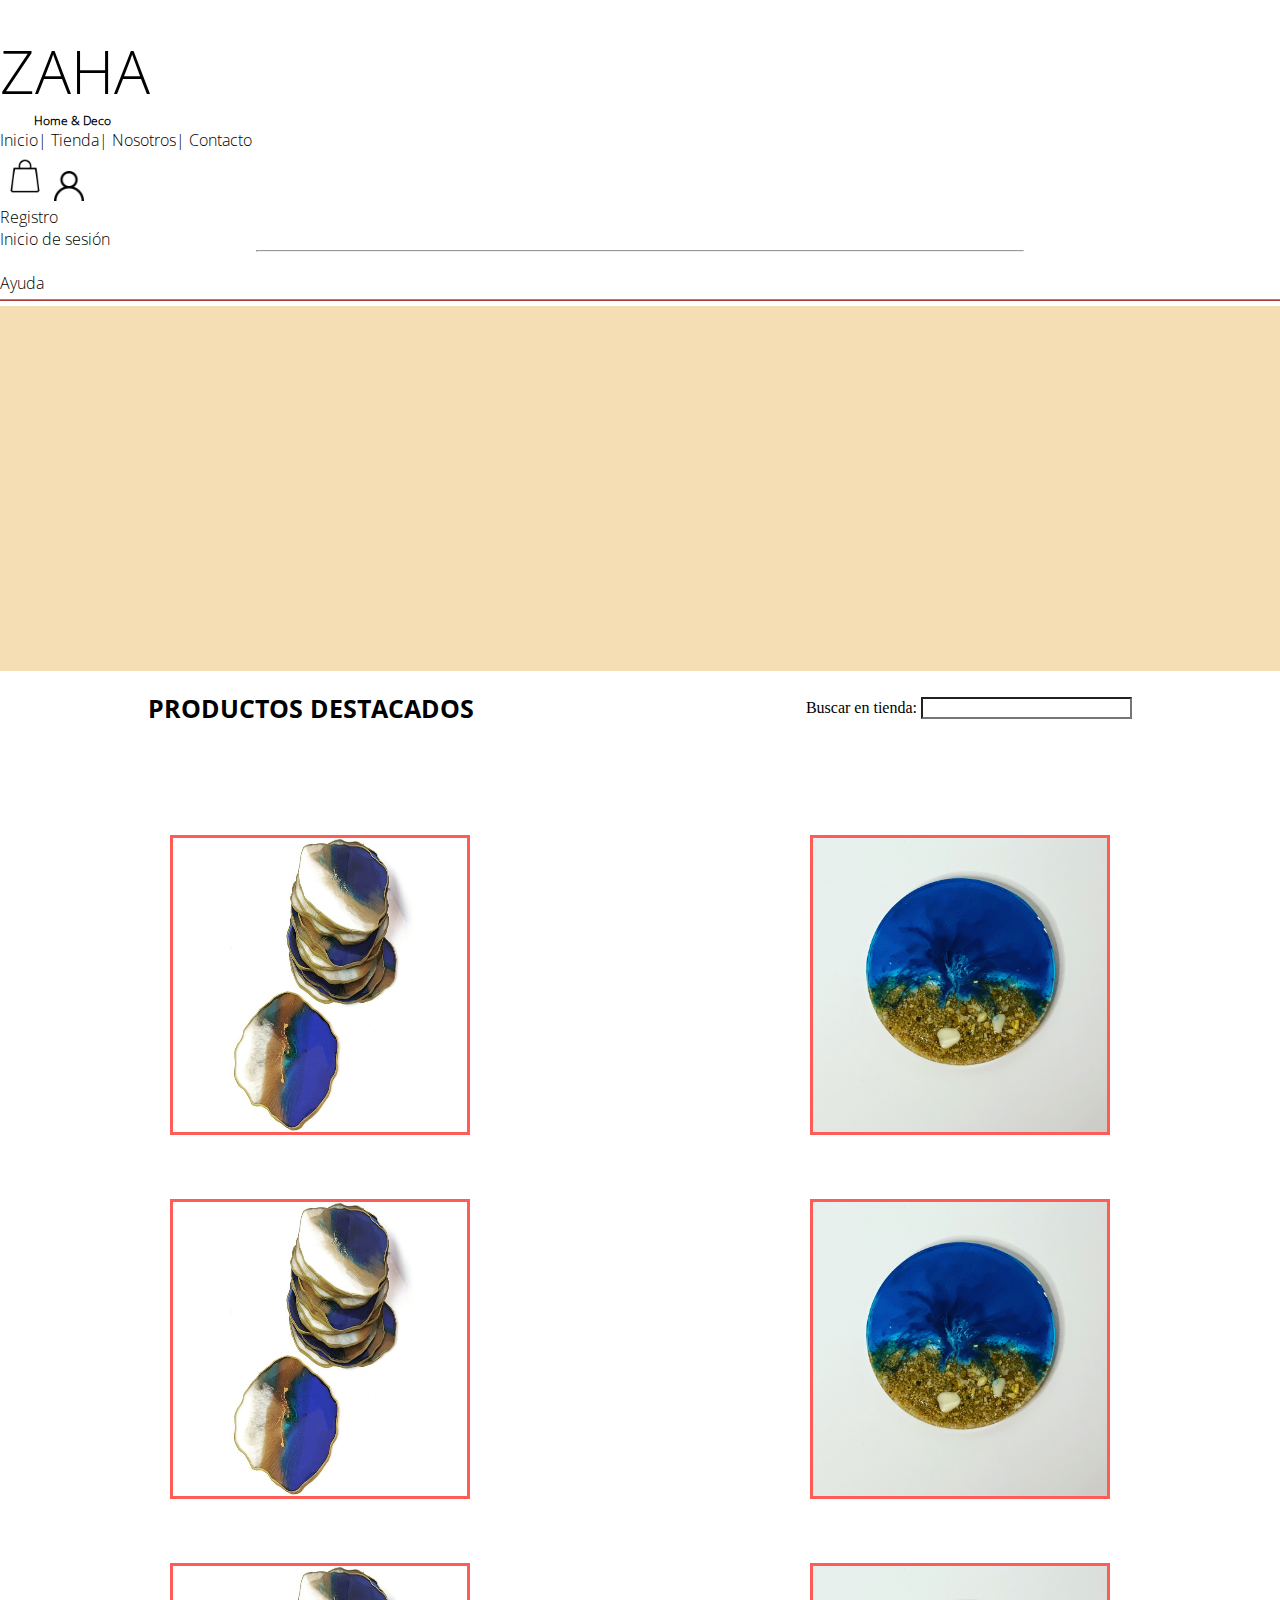
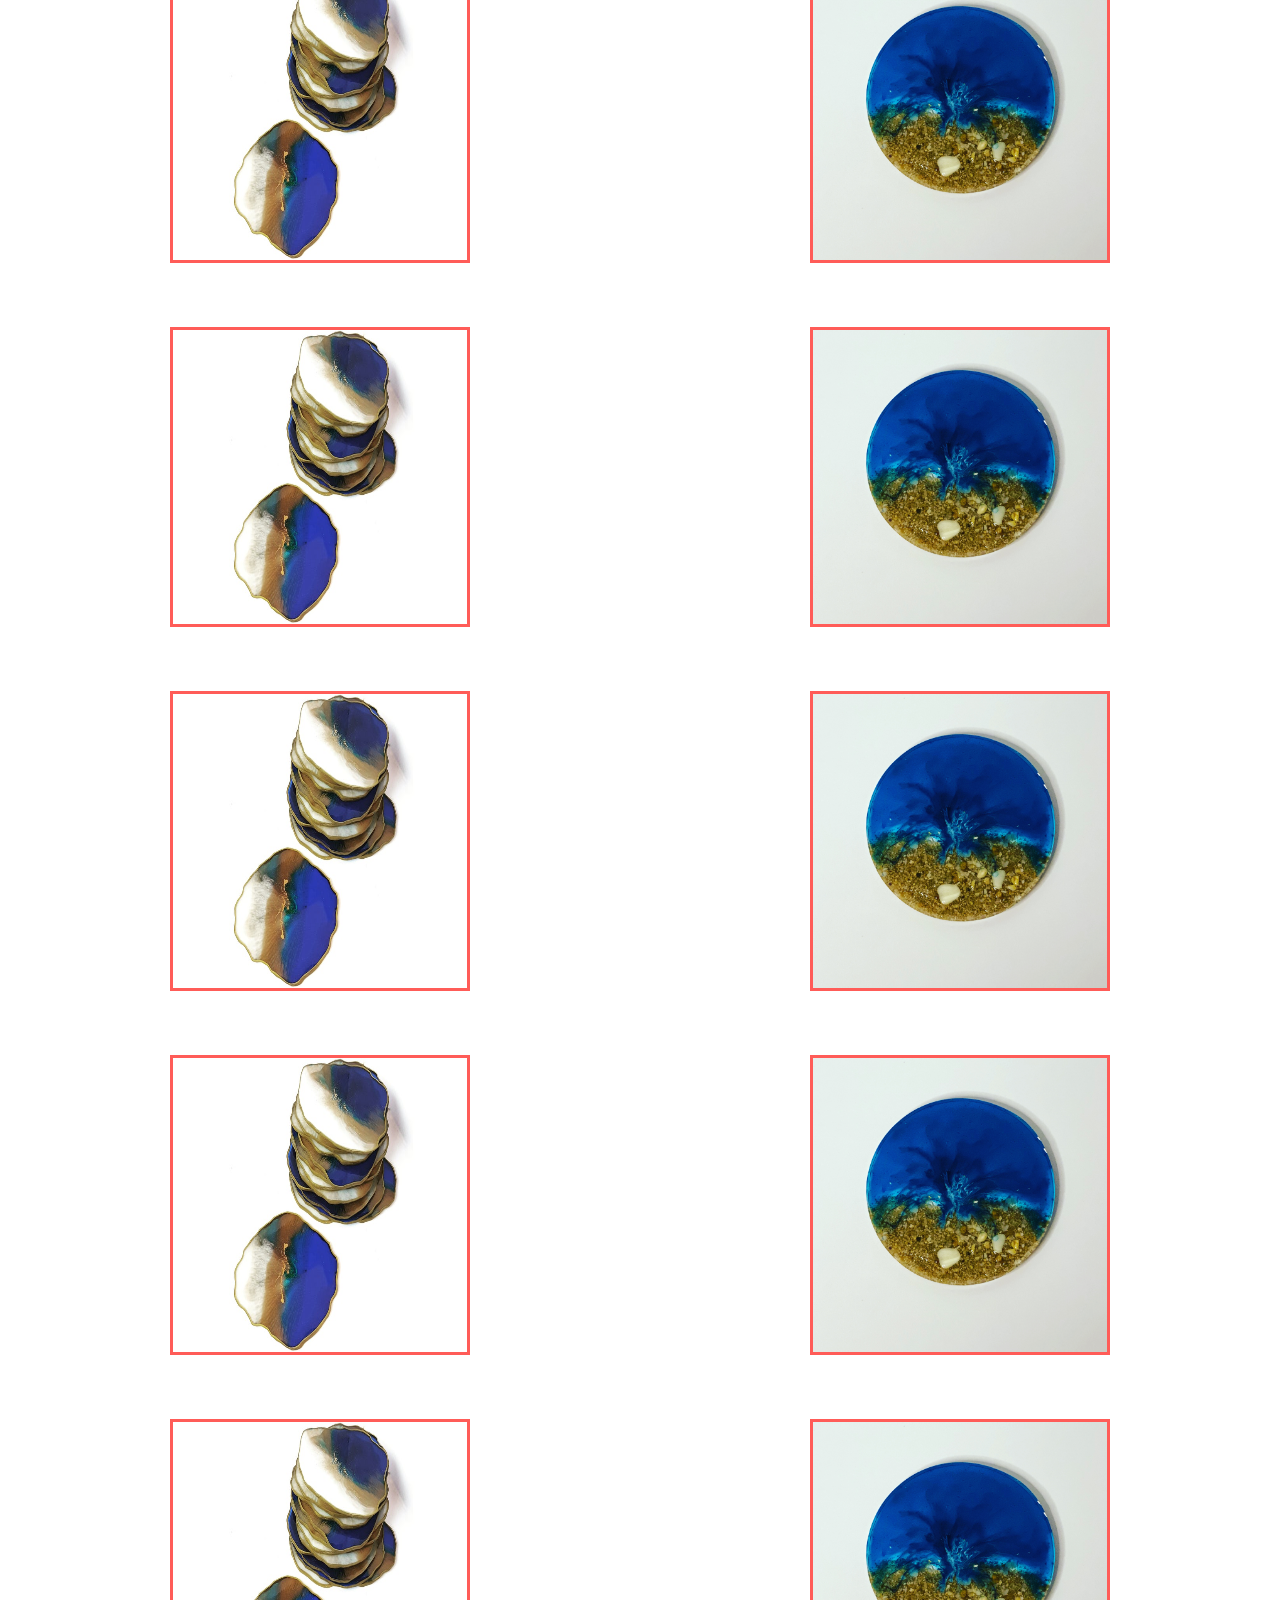
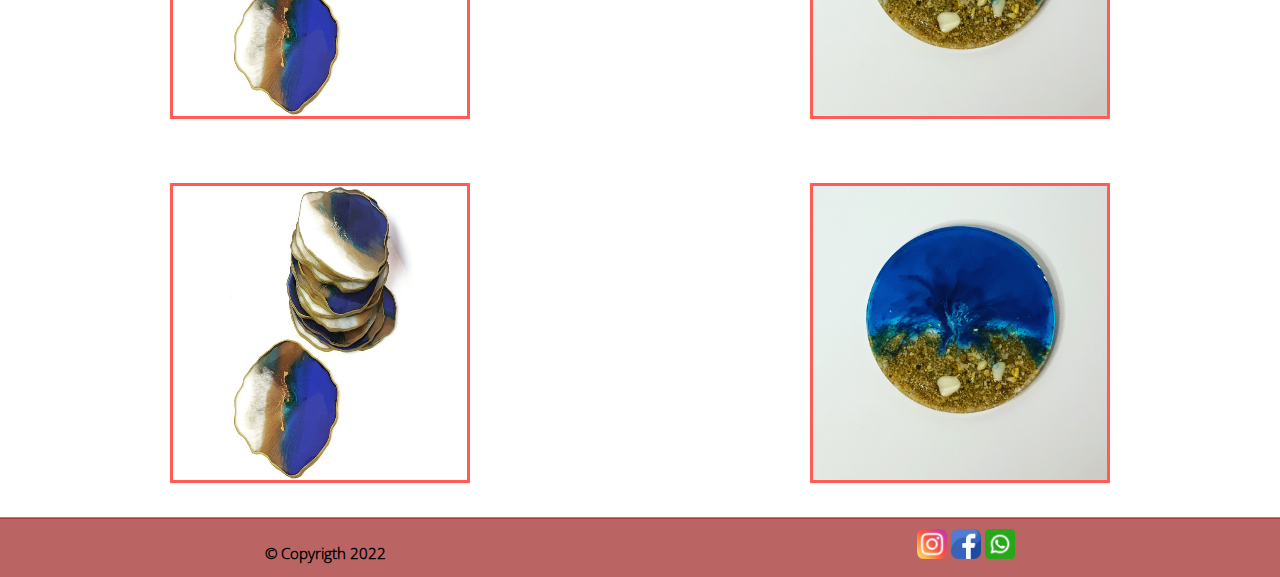
<file: index.html>
<!DOCTYPE html>
<html lang="en">
<head>
    <meta charset="UTF-8">
    <meta http-equiv="X-UA-Compatible" content="IE=edge">
    <meta name="viewport" content="width=device-width, initial-scale=1.0">
    <title>ZAHA home & deco | Inicio</title>
    <link rel="shortcut icon" href="Imagenes/favicon.ico">
    


    <!-- CSS - Bootstrap -->

    <link href="https://cdn.jsdelivr.net/npm/bootstrap@5.1.3/dist/css/bootstrap.min.css" rel="stylesheet" integrity="sha384-1BmE4kWBq78iYhFldvKuhfTAU6auU8tT94WrHftjDbrCEXSU1oBoqyl2QvZ6jIW3" crossorigin="anonymous">

    <!-- Mi hoja de estilo compilada en SASS -->

    <link rel="stylesheet" href="css/destino.css">

</head>




<body id="gridArea">

    
    <header class="header headerAnime" >

        <div class="container ">
            <div class="row">
              <div class="col d-flex align-content-center d-flex justify-content-start h3 row">
                <h1 id="titulo"><a href="index.html">ZAHA</a></h1>
                <h6 id="subTitulo">Home & Deco</h6>
                  
            </div>
            <div class="col d-flex justify-content-between d-flex align-items-center ">
              
              <a href="index.html">Inicio</a>|
              <a href="tienda.html">Tienda</a>|
              <a href="nosotros.html">Nosotros</a>|
              <a href="contacto.html">Contacto</a>
                
            </div>
            
            <div class="col d-flex justify-content-end d-flex align-items-center ">
                <a href="carrito.html"><img src="imagenes/iconos/shopping-bag.png" alt="Carrito" height="50"></a>
                <a class="nav-link dropdown-toggle" href="#" id="navbarDropdown" role="button" data-bs-toggle="dropdown" aria-expanded="false"><img src="imagenes/iconos/user (1).png" alt="Usuario" height="30"></a>
                <ul class="dropdown-menu" aria-labelledby="navbarDropdown">
                  <li><a class="dropdown-item" href="#">Registro</a></li>
                  <li><a class="dropdown-item" href="#">Inicio de sesión</a></li>
                  <li><hr class="dropdown-divider"></li>
                  <li><a class="dropdown-item" href="#">Ayuda</a></li>
                </ul>
              </div>
            </div>
        </div>


    </header>  <!-- Final de encavezado-->
    

    <section class="novedades"> <!-- videos e imagenes -->
    
        <iframe width="560" height="315" src="https://www.youtube.com/embed/UrQc1lGEaJA" title="YouTube video player" frameborder="0" allow="accelerometer; autoplay; clipboard-write; encrypted-media; gyroscope; picture-in-picture" allowfullscreen></iframe>

    </section>
   

    <section class="elementos">

            <h2>PRODUCTOS DESTACADOS</h2> 
            <form action="lista.js"> 
                <label for="buscar en tienda">Buscar en tienda:</label>
                <input type="search" name="buscar en tienda">
            </form>
            
    </section>
         
   

    <section class="productos">   
      
                      
        <div><a href="imagenes/Tienda/posavaso 1.jpg"><img src="imagenes/Tienda/posavaso 1.jpg" alt="imagen" width="300" height="300" class="imagenCuadro" ></a></div>
        <div><a href="imagenes/Tienda/posavaso 1.jpg"><img src="imagenes/Tienda/posavaso 1.jpg" alt="imagen" width="300" height="300" class="imagenCuadro" ></a></div>
        <div><a href="imagenes/Tienda/posavaso 1.jpg"><img src="imagenes/Tienda/posavaso 1.jpg" alt="imagen" width="300" height="300" class="imagenCuadro" ></a></div>
        <div><a href="imagenes/Tienda/posavaso 1.jpg"><img src="imagenes/Tienda/posavaso 1.jpg" alt="imagen" width="300" height="300" class="imagenCuadro" ></a></div>
        <div><a href="imagenes/Tienda/posavaso 1.jpg"><img src="imagenes/Tienda/posavaso 1.jpg" alt="imagen" width="300" height="300" class="imagenCuadro" ></a></div>
        <div><a href="imagenes/Tienda/posavaso 1.jpg"><img src="imagenes/Tienda/posavaso 1.jpg" alt="imagen" width="300" height="300" class="imagenCuadro" ></a></div>
        <div><a href="imagenes/Tienda/posavaso 1.jpg"><img src="imagenes/Tienda/posavaso 1.jpg" alt="imagen" width="300" height="300" class="imagenCuadro" ></a></div>
        <div><a href="imagenes/Tienda/posavaso 1.jpg"><img src="imagenes/Tienda/posavaso 1.jpg" alt="imagen" width="300" height="300" class="imagenCuadro" ></a></div>

    </section> 

    <section class="productos2">    
             
                        
          <div><a href="imagenes/Tienda/posavaso 3.jpg"><img src="imagenes/Tienda/posavaso 3.jpg" alt="imagen" width="300" height="300" class="imagenCuadro" ></a></div>
          <div><a href="imagenes/Tienda/posavaso 3.jpg"><img src="imagenes/Tienda/posavaso 3.jpg" alt="imagen" width="300" height="300" class="imagenCuadro" ></a></div>
          <div><a href="imagenes/Tienda/posavaso 3.jpg"><img src="imagenes/Tienda/posavaso 3.jpg" alt="imagen" width="300" height="300" class="imagenCuadro" ></a></div>
          <div><a href="imagenes/Tienda/posavaso 3.jpg"><img src="imagenes/Tienda/posavaso 3.jpg" alt="imagen" width="300" height="300" class="imagenCuadro" ></a></div>
          <div><a href="imagenes/Tienda/posavaso 3.jpg"><img src="imagenes/Tienda/posavaso 3.jpg" alt="imagen" width="300" height="300" class="imagenCuadro" ></a></div>
          <div><a href="imagenes/Tienda/posavaso 3.jpg"><img src="imagenes/Tienda/posavaso 3.jpg" alt="imagen" width="300" height="300" class="imagenCuadro" ></a></div>
          <div><a href="imagenes/Tienda/posavaso 3.jpg"><img src="imagenes/Tienda/posavaso 3.jpg" alt="imagen" width="300" height="300" class="imagenCuadro" ></a></div>
          <div><a href="imagenes/Tienda/posavaso 3.jpg"><img src="imagenes/Tienda/posavaso 3.jpg" alt="imagen" width="300" height="300" class="imagenCuadro" ></a></div>
    
    </section> 
        
    <footer>

        <section id="redes">
             <h5> &copy; Copyrigth 2022</h5>

                 <nav>
                
                  <a href="https://www.instagram.com/zaha.uy/" target="_blank"><img src="imagenes/iconos/instagram.png" width="30px"></a>
                    <a href="https://es-la.facebook.com/" target="_blank"><img src="imagenes/iconos/facebook.png" width="30px"></a>
                    <a href="https://web.whatsapp.com/" target="_blank"><img src="imagenes/iconos/whatsapp.png" width="30px"></a>
          
                </nav>
        </section>
        
    </footer>


     <!-- JS Bootstrap -->

     <script src="https://cdn.jsdelivr.net/npm/bootstrap@5.1.3/dist/js/bootstrap.bundle.min.js" integrity="sha384-ka7Sk0Gln4gmtz2MlQnikT1wXgYsOg+OMhuP+IlRH9sENBO0LRn5q+8nbTov4+1p" crossorigin="anonymous"></script>
</body>
</html>
</file>
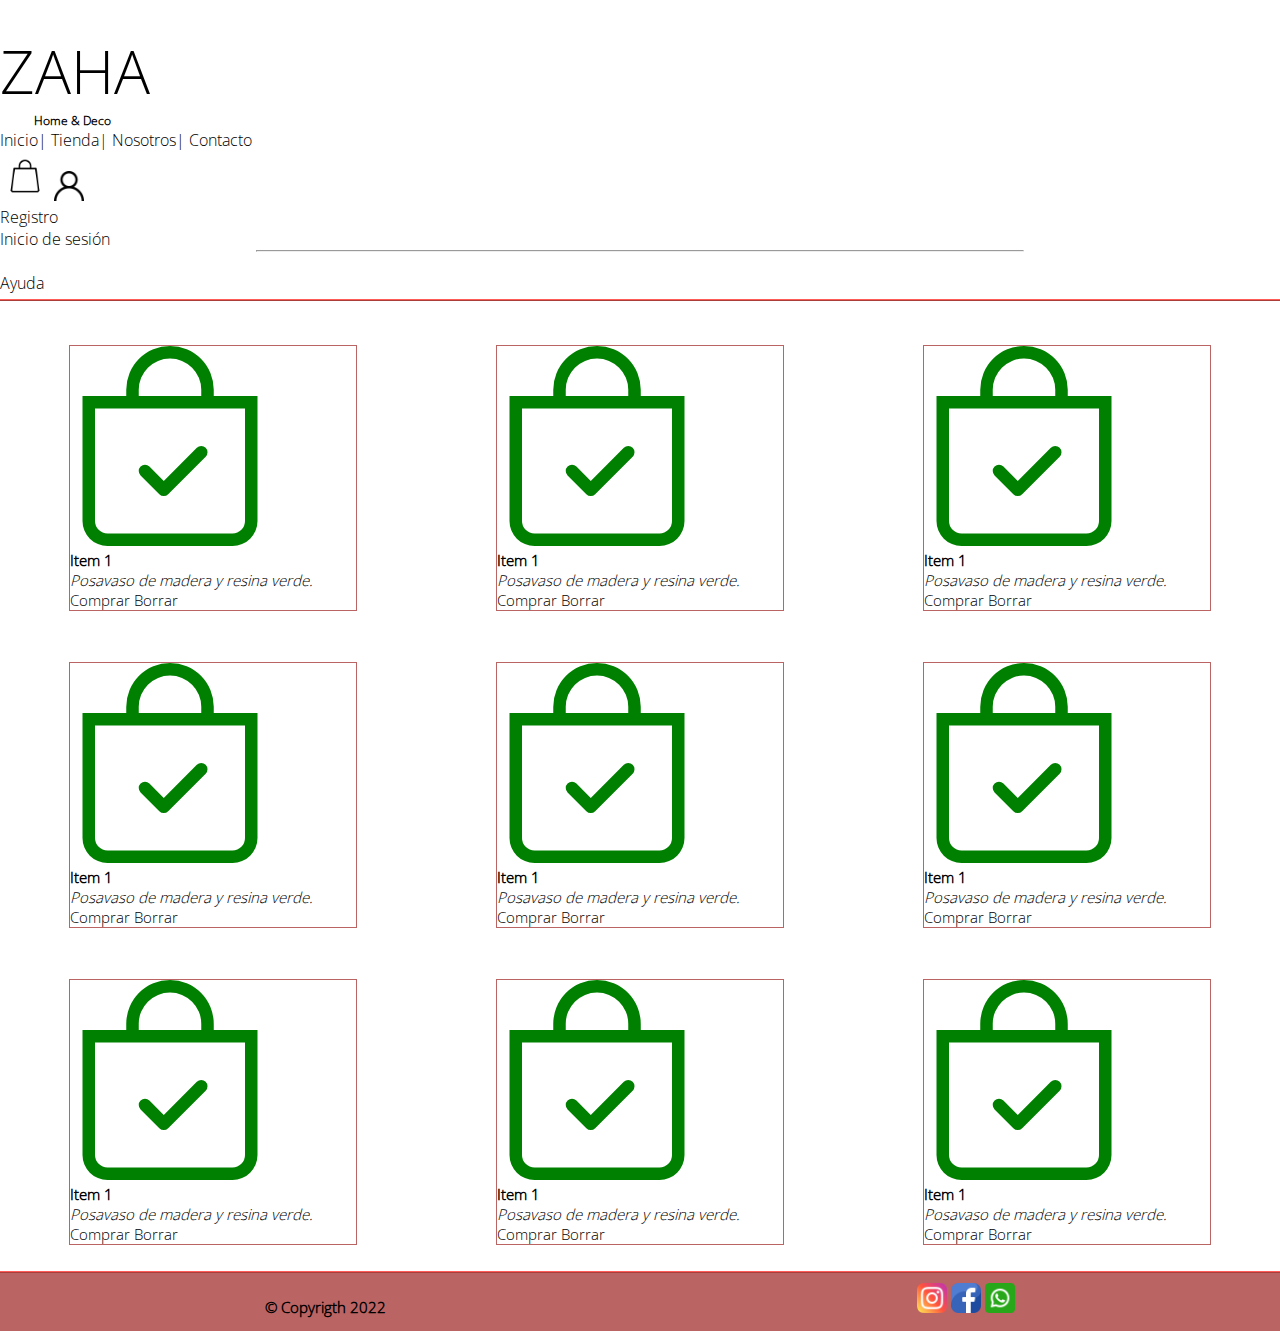
<file: carrito.html>
<!DOCTYPE html>
<html lang="en">
<head>
    <meta charset="UTF-8">
    <meta http-equiv="X-UA-Compatible" content="IE=edge">
    <meta name="viewport" content="width=device-width, initial-scale=1.0">
    <title>ZAHA home & deco | Carro</title>
    <link rel="shortcut icon" href="Imagenes/favicon.ico">
    


    <!-- CSS - Bootstrap -->

    <link href="https://cdn.jsdelivr.net/npm/bootstrap@5.1.3/dist/css/bootstrap.min.css" rel="stylesheet" integrity="sha384-1BmE4kWBq78iYhFldvKuhfTAU6auU8tT94WrHftjDbrCEXSU1oBoqyl2QvZ6jIW3" crossorigin="anonymous">

    <!-- Mi hoja de estilo compilada en SASS -->

    <link rel="stylesheet" href="css/destino.css">
</head>




<body id="grideAreaTienda">

    
    <header class="header" >

        <div class="container z-index:1 ">
            <div class="row">
              <div class="col d-flex align-content-center d-flex justify-content-start h3 row">
                <h1 id="titulo"><a href="index.html">ZAHA</a></h1>
                <h6 id="subTitulo">Home & Deco</h6>
                  
              </div>
              <div class="col d-flex justify-content-between d-flex align-items-center ">
                <a href="index.html">Inicio</a>|
                <a href="tienda.html">Tienda</a>|
                <a href="nosotros.html">Nosotros</a>|
                <a href="contacto.html">Contacto</a>
                
              </div>
              <div class="col d-flex justify-content-end d-flex align-items-center ">
                <a href="carrito.html"><img src="imagenes/iconos/shopping-bag.png" alt="Carrito" height="50"></a>
                <a class="nav-link dropdown-toggle" href="#" id="navbarDropdown" role="button" data-bs-toggle="dropdown" aria-expanded="false"><img src="imagenes/iconos/user (1).png" alt="Usuario" height="30"></a>
                <ul class="dropdown-menu" aria-labelledby="navbarDropdown">
                  <li><a class="dropdown-item" href="registro.html">Registro</a></li>
                  <li><a class="dropdown-item" href="#">Inicio de sesión</a></li>
                  <li><hr class="dropdown-divider"></li>
                  <li><a class="dropdown-item" href="#">Ayuda</a></li>
                </ul>
              </div>
            </div>
          </div>


    </header>  <!-- Final de encavezado-->



    <br>
        
        <main class="CarritoFlex compras">    

            <div class="card bordeCarrito " style="width: 18rem;">
                <svg xmlns="http://www.w3.org/2000/svg" width="200" height="200" fill="green" class="bi bi-bag-check" viewBox="0 0 16 16">
                    <path fill-rule="evenodd" d="M10.854 8.146a.5.5 0 0 1 0 .708l-3 3a.5.5 0 0 1-.708 0l-1.5-1.5a.5.5 0 0 1 .708-.708L7.5 10.793l2.646-2.647a.5.5 0 0 1 .708 0z"/>
                    <path d="M8 1a2.5 2.5 0 0 1 2.5 2.5V4h-5v-.5A2.5 2.5 0 0 1 8 1zm3.5 3v-.5a3.5 3.5 0 1 0-7 0V4H1v10a2 2 0 0 0 2 2h10a2 2 0 0 0 2-2V4h-3.5zM2 5h12v9a1 1 0 0 1-1 1H3a1 1 0 0 1-1-1V5z"/>
                  </svg>
                <div class="card-body">
                  <h5 class="card-title">Item 1</h5>
                  <p class="card-text">Posavaso de madera y resina verde.</p>
                </div>
                
                </ul>
                <div class="card-body">
                  <a href="#" class="card-link">Comprar</a>
                  <a href="#" class="card-link">Borrar</a>
                </div>
              </div>

              <div class="card bordeCarrito  " style="width: 18rem;">
                <svg xmlns="http://www.w3.org/2000/svg" width="200" height="200" fill="green" class="bi bi-bag-check" viewBox="0 0 16 16">
                    <path fill-rule="evenodd" d="M10.854 8.146a.5.5 0 0 1 0 .708l-3 3a.5.5 0 0 1-.708 0l-1.5-1.5a.5.5 0 0 1 .708-.708L7.5 10.793l2.646-2.647a.5.5 0 0 1 .708 0z"/>
                    <path d="M8 1a2.5 2.5 0 0 1 2.5 2.5V4h-5v-.5A2.5 2.5 0 0 1 8 1zm3.5 3v-.5a3.5 3.5 0 1 0-7 0V4H1v10a2 2 0 0 0 2 2h10a2 2 0 0 0 2-2V4h-3.5zM2 5h12v9a1 1 0 0 1-1 1H3a1 1 0 0 1-1-1V5z"/>
                  </svg>
                <div class="card-body">
                  <h5 class="card-title">Item 1</h5>
                  <p class="card-text">Posavaso de madera y resina verde.</p>
                </div>
                
                </ul>
                <div class="card-body">
                  <a href="#" class="card-link">Comprar</a>
                  <a href="#" class="card-link">Borrar</a>
                </div>
              </div>

              <div class="card bordeCarrito " style="width: 18rem;">
                <svg xmlns="http://www.w3.org/2000/svg" width="200" height="200" fill="green" class="bi bi-bag-check" viewBox="0 0 16 16">
                    <path fill-rule="evenodd" d="M10.854 8.146a.5.5 0 0 1 0 .708l-3 3a.5.5 0 0 1-.708 0l-1.5-1.5a.5.5 0 0 1 .708-.708L7.5 10.793l2.646-2.647a.5.5 0 0 1 .708 0z"/>
                    <path d="M8 1a2.5 2.5 0 0 1 2.5 2.5V4h-5v-.5A2.5 2.5 0 0 1 8 1zm3.5 3v-.5a3.5 3.5 0 1 0-7 0V4H1v10a2 2 0 0 0 2 2h10a2 2 0 0 0 2-2V4h-3.5zM2 5h12v9a1 1 0 0 1-1 1H3a1 1 0 0 1-1-1V5z"/>
                  </svg>
                <div class="card-body">
                  <h5 class="card-title">Item 1</h5>
                  <p class="card-text">Posavaso de madera y resina verde.</p>
                </div>
                
                </ul>
                <div class="card-body">
                  <a href="#" class="card-link">Comprar</a>
                  <a href="#" class="card-link">Borrar</a>
                </div>
              </div>

              <div class="card bordeCarrito " style="width: 18rem;">
                <svg xmlns="http://www.w3.org/2000/svg" width="200" height="200" fill="green" class="bi bi-bag-check" viewBox="0 0 16 16">
                    <path fill-rule="evenodd" d="M10.854 8.146a.5.5 0 0 1 0 .708l-3 3a.5.5 0 0 1-.708 0l-1.5-1.5a.5.5 0 0 1 .708-.708L7.5 10.793l2.646-2.647a.5.5 0 0 1 .708 0z"/>
                    <path d="M8 1a2.5 2.5 0 0 1 2.5 2.5V4h-5v-.5A2.5 2.5 0 0 1 8 1zm3.5 3v-.5a3.5 3.5 0 1 0-7 0V4H1v10a2 2 0 0 0 2 2h10a2 2 0 0 0 2-2V4h-3.5zM2 5h12v9a1 1 0 0 1-1 1H3a1 1 0 0 1-1-1V5z"/>
                  </svg>
                <div class="card-body">
                  <h5 class="card-title">Item 1</h5>
                  <p class="card-text">Posavaso de madera y resina verde.</p>
                </div>
                
                </ul>
                <div class="card-body">
                  <a href="#" class="card-link">Comprar</a>
                  <a href="#" class="card-link">Borrar</a>
                </div>
              </div>

              
              <div class="card bordeCarrito " style="width: 18rem;">
                <svg xmlns="http://www.w3.org/2000/svg" width="200" height="200" fill="green" class="bi bi-bag-check" viewBox="0 0 16 16">
                    <path fill-rule="evenodd" d="M10.854 8.146a.5.5 0 0 1 0 .708l-3 3a.5.5 0 0 1-.708 0l-1.5-1.5a.5.5 0 0 1 .708-.708L7.5 10.793l2.646-2.647a.5.5 0 0 1 .708 0z"/>
                    <path d="M8 1a2.5 2.5 0 0 1 2.5 2.5V4h-5v-.5A2.5 2.5 0 0 1 8 1zm3.5 3v-.5a3.5 3.5 0 1 0-7 0V4H1v10a2 2 0 0 0 2 2h10a2 2 0 0 0 2-2V4h-3.5zM2 5h12v9a1 1 0 0 1-1 1H3a1 1 0 0 1-1-1V5z"/>
                  </svg>
                <div class="card-body">
                  <h5 class="card-title">Item 1</h5>
                  <p class="card-text">Posavaso de madera y resina verde.</p>
                </div>
                
                </ul>
                <div class="card-body">
                  <a href="#" class="card-link">Comprar</a>
                  <a href="#" class="card-link">Borrar</a>
                </div>
              </div>


              <div class="card bordeCarrito " style="width: 18rem;">
                <svg xmlns="http://www.w3.org/2000/svg" width="200" height="200" fill="green" class="bi bi-bag-check" viewBox="0 0 16 16">
                    <path fill-rule="evenodd" d="M10.854 8.146a.5.5 0 0 1 0 .708l-3 3a.5.5 0 0 1-.708 0l-1.5-1.5a.5.5 0 0 1 .708-.708L7.5 10.793l2.646-2.647a.5.5 0 0 1 .708 0z"/>
                    <path d="M8 1a2.5 2.5 0 0 1 2.5 2.5V4h-5v-.5A2.5 2.5 0 0 1 8 1zm3.5 3v-.5a3.5 3.5 0 1 0-7 0V4H1v10a2 2 0 0 0 2 2h10a2 2 0 0 0 2-2V4h-3.5zM2 5h12v9a1 1 0 0 1-1 1H3a1 1 0 0 1-1-1V5z"/>
                  </svg>
                <div class="card-body">
                  <h5 class="card-title">Item 1</h5>
                  <p class="card-text">Posavaso de madera y resina verde.</p>
                </div>
                
                </ul>
                <div class="card-body">
                  <a href="#" class="card-link">Comprar</a>
                  <a href="#" class="card-link">Borrar</a>
                </div>
              </div>


              <div class="card bordeCarrito " style="width: 18rem;">
                <svg xmlns="http://www.w3.org/2000/svg" width="200" height="200" fill="green" class="bi bi-bag-check" viewBox="0 0 16 16">
                    <path fill-rule="evenodd" d="M10.854 8.146a.5.5 0 0 1 0 .708l-3 3a.5.5 0 0 1-.708 0l-1.5-1.5a.5.5 0 0 1 .708-.708L7.5 10.793l2.646-2.647a.5.5 0 0 1 .708 0z"/>
                    <path d="M8 1a2.5 2.5 0 0 1 2.5 2.5V4h-5v-.5A2.5 2.5 0 0 1 8 1zm3.5 3v-.5a3.5 3.5 0 1 0-7 0V4H1v10a2 2 0 0 0 2 2h10a2 2 0 0 0 2-2V4h-3.5zM2 5h12v9a1 1 0 0 1-1 1H3a1 1 0 0 1-1-1V5z"/>
                  </svg>
                <div class="card-body">
                  <h5 class="card-title">Item 1</h5>
                  <p class="card-text">Posavaso de madera y resina verde.</p>
                </div>
                
                </ul>
                <div class="card-body">
                  <a href="#" class="card-link">Comprar</a>
                  <a href="#" class="card-link">Borrar</a>
                </div>
              </div>


              <div class="card bordeCarrito " style="width: 18rem;">
                <svg xmlns="http://www.w3.org/2000/svg" width="200" height="200" fill="green" class="bi bi-bag-check" viewBox="0 0 16 16">
                    <path fill-rule="evenodd" d="M10.854 8.146a.5.5 0 0 1 0 .708l-3 3a.5.5 0 0 1-.708 0l-1.5-1.5a.5.5 0 0 1 .708-.708L7.5 10.793l2.646-2.647a.5.5 0 0 1 .708 0z"/>
                    <path d="M8 1a2.5 2.5 0 0 1 2.5 2.5V4h-5v-.5A2.5 2.5 0 0 1 8 1zm3.5 3v-.5a3.5 3.5 0 1 0-7 0V4H1v10a2 2 0 0 0 2 2h10a2 2 0 0 0 2-2V4h-3.5zM2 5h12v9a1 1 0 0 1-1 1H3a1 1 0 0 1-1-1V5z"/>
                  </svg>
                <div class="card-body">
                  <h5 class="card-title">Item 1</h5>
                  <p class="card-text">Posavaso de madera y resina verde.</p>
                </div>
                
                </ul>
                <div class="card-body">
                  <a href="#" class="card-link">Comprar</a>
                  <a href="#" class="card-link">Borrar</a>
                </div>
              </div>


              <div class="card bordeCarrito " style="width: 18rem;">
                <svg xmlns="http://www.w3.org/2000/svg" width="200" height="200" fill="green" class="bi bi-bag-check" viewBox="0 0 16 16">
                    <path fill-rule="evenodd" d="M10.854 8.146a.5.5 0 0 1 0 .708l-3 3a.5.5 0 0 1-.708 0l-1.5-1.5a.5.5 0 0 1 .708-.708L7.5 10.793l2.646-2.647a.5.5 0 0 1 .708 0z"/>
                    <path d="M8 1a2.5 2.5 0 0 1 2.5 2.5V4h-5v-.5A2.5 2.5 0 0 1 8 1zm3.5 3v-.5a3.5 3.5 0 1 0-7 0V4H1v10a2 2 0 0 0 2 2h10a2 2 0 0 0 2-2V4h-3.5zM2 5h12v9a1 1 0 0 1-1 1H3a1 1 0 0 1-1-1V5z"/>
                  </svg>
                <div class="card-body">
                  <h5 class="card-title">Item 1</h5>
                  <p class="card-text">Posavaso de madera y resina verde.</p>
                </div>
                
                </ul>
                <div class="card-body">
                  <a href="#" class="card-link">Comprar</a>
                  <a href="#" class="card-link">Borrar</a>
                </div>
              </div>






        </main>
        
    
    
    
    
    <footer>

            <section id="redes">
                 <h5> &copy; Copyrigth 2022</h5>
    
                     <nav>
                    
                        <a href="https://www.instagram.com/zaha.uy/" target="_blank"><img src="imagenes/iconos/instagram.png" width="30px"></a>
                        <a href="https://es-la.facebook.com/" target="_blank"><img src="imagenes/iconos/facebook.png" width="30px"></a>
                        <a href="https://web.whatsapp.com/" target="_blank"><img src="imagenes/iconos/whatsapp.png" width="30px"></a>
              
                    </nav>
            </section>
            
        </footer>


        
     <!-- JS Bootstrap -->

     <script src="https://cdn.jsdelivr.net/npm/bootstrap@5.1.3/dist/js/bootstrap.bundle.min.js" integrity="sha384-ka7Sk0Gln4gmtz2MlQnikT1wXgYsOg+OMhuP+IlRH9sENBO0LRn5q+8nbTov4+1p" crossorigin="anonymous"></script>
    </body>
</html>
</file>
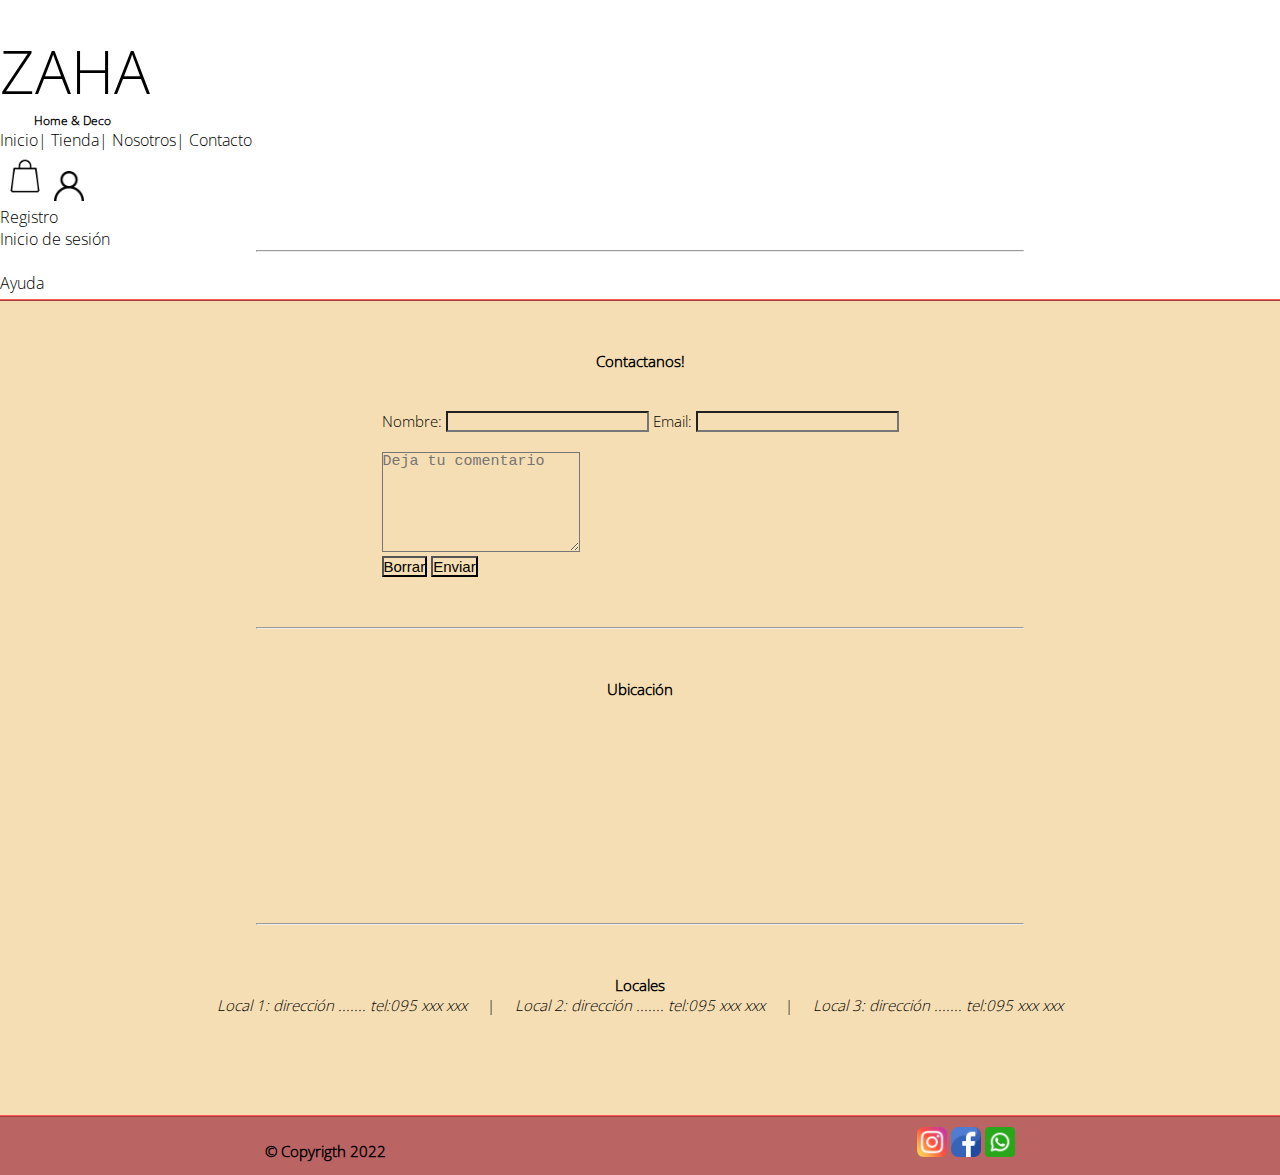
<file: contacto.html>
<!DOCTYPE html>
<html lang="en">
<head>
    <meta charset="UTF-8">
    <meta http-equiv="X-UA-Compatible" content="IE=edge">
    <meta name="viewport" content="width=device-width, initial-scale=1.0">
    <title>ZAHA home & deco | Contacto</title>
    <link rel="shortcut icon" href="Imagenes/favicon.ico">
    


    <!-- CSS - Bootstrap -->

    <link href="https://cdn.jsdelivr.net/npm/bootstrap@5.1.3/dist/css/bootstrap.min.css" rel="stylesheet" integrity="sha384-1BmE4kWBq78iYhFldvKuhfTAU6auU8tT94WrHftjDbrCEXSU1oBoqyl2QvZ6jIW3" crossorigin="anonymous">

    <!-- Mi hoja de estilo compilada en SASS -->

    <link rel="stylesheet" href="css/destino.css">

</head>




<body class="contactoFondo" id="gridAreaContacto">

    
    <header class="header z-index:1 " >

        <div class="container ">
            <div class="row">
              <div class="col d-flex align-content-center d-flex justify-content-start h3 row">
                <h1 id="titulo"><a href="index.html">ZAHA</a></h1>
                <h6 id="subTitulo">Home & Deco</h6>
                  
              </div>
              <div class="col d-flex justify-content-between d-flex align-items-center ">
                <a href="index.html">Inicio</a>|
                <a href="tienda.html">Tienda</a>|
                <a href="nosotros.html">Nosotros</a>|
                <a href="contacto.html">Contacto</a>
                
              </div>
              <div class="col d-flex justify-content-end d-flex align-items-center ">
                <a href="carrito.html"><img src="imagenes/iconos/shopping-bag.png" alt="Carrito" height="50"></a>
                <a class="nav-link dropdown-toggle" href="#" id="navbarDropdown" role="button" data-bs-toggle="dropdown" aria-expanded="false"><img src="imagenes/iconos/user (1).png" alt="Usuario" height="30"></a>
                <ul class="dropdown-menu" aria-labelledby="navbarDropdown">
                  <li><a class="dropdown-item" href="registro.html">Registro</a></li>
                  <li><a class="dropdown-item" href="#">Inicio de sesión</a></li>
                  <li><hr class="dropdown-divider"></li>
                  <li><a class="dropdown-item" href="#">Ayuda</a></li>
                </ul>
              </div>
            </div>
          </div>


    </header>  <!-- Final de encavezado-->


        <main >


          <h4>Contactanos!</h4>
          <br>

            <section class="form contacto">

                <form action="ruta a archivo">
                    <label for="nombre">Nombre:</label>
                    <input type="text" name="nombre">
                    <label for="email">Email:</label>
                    <input type="email" name="email">

                    <br>
                    <br>

                    <textarea class="form-control" placeholder="Deja tu comentario" id="floatingTextarea2" style="height: 100px"></textarea>
                    
                    <br>
                    <input type="reset" value="Borrar">
                    <input type="submit" value="Enviar">


                </form>
            </section>

           
            <hr>


    <div class="ubi">
        <h4>Ubicación</h4>
        <br>
        <iframe class="img-fluid" src="https://www.google.com/maps/embed?pb=!1m18!1m12!1m3!1d3273.0109047980723!2d-56.08363098423003!3d-34.881072479734065!2m3!1f0!2f0!3f0!3m2!1i1024!2i768!4f13.1!3m3!1m2!1s0x959f86e5586fd3e1%3A0xbaa8aff375c84e7c!2sPortones%20Shopping!5e0!3m2!1ses-419!2suy!4v1641844817051!5m2!1ses-419!2suy" width="1000"style="border:0;" allowfullscreen="" loading="lazy">Mapa</iframe>
    </div>



    <hr>


              <h4>Locales</h4>
    
        <section class="tiendas">


            <p>Local 1: dirección ....... tel:095 xxx xxx</p>|
            <p>Local 2: dirección ....... tel:095 xxx xxx</p>|
            <p>Local 3: dirección ....... tel:095 xxx xxx</p>      

        </section>



         

        </main>


        

        
        
        <footer>

            <section id="redes">
                 <h5> &copy; Copyrigth 2022</h5>
    
                     <nav>
                    
                        <a href="https://www.instagram.com/zaha.uy/" target="_blank"><img src="imagenes/iconos/instagram.png" width="30px"></a>
                        <a href="https://es-la.facebook.com/" target="_blank"><img src="imagenes/iconos/facebook.png" width="30px"></a>
                        <a href="https://web.whatsapp.com/" target="_blank"><img src="imagenes/iconos/whatsapp.png" width="30px"></a>
              
                    </nav>
            </section>
            
        </footer>


        
     <!-- JS Bootstrap -->

     <script src="https://cdn.jsdelivr.net/npm/bootstrap@5.1.3/dist/js/bootstrap.bundle.min.js" integrity="sha384-ka7Sk0Gln4gmtz2MlQnikT1wXgYsOg+OMhuP+IlRH9sENBO0LRn5q+8nbTov4+1p" crossorigin="anonymous"></script>
    </body>
</html>
</file>
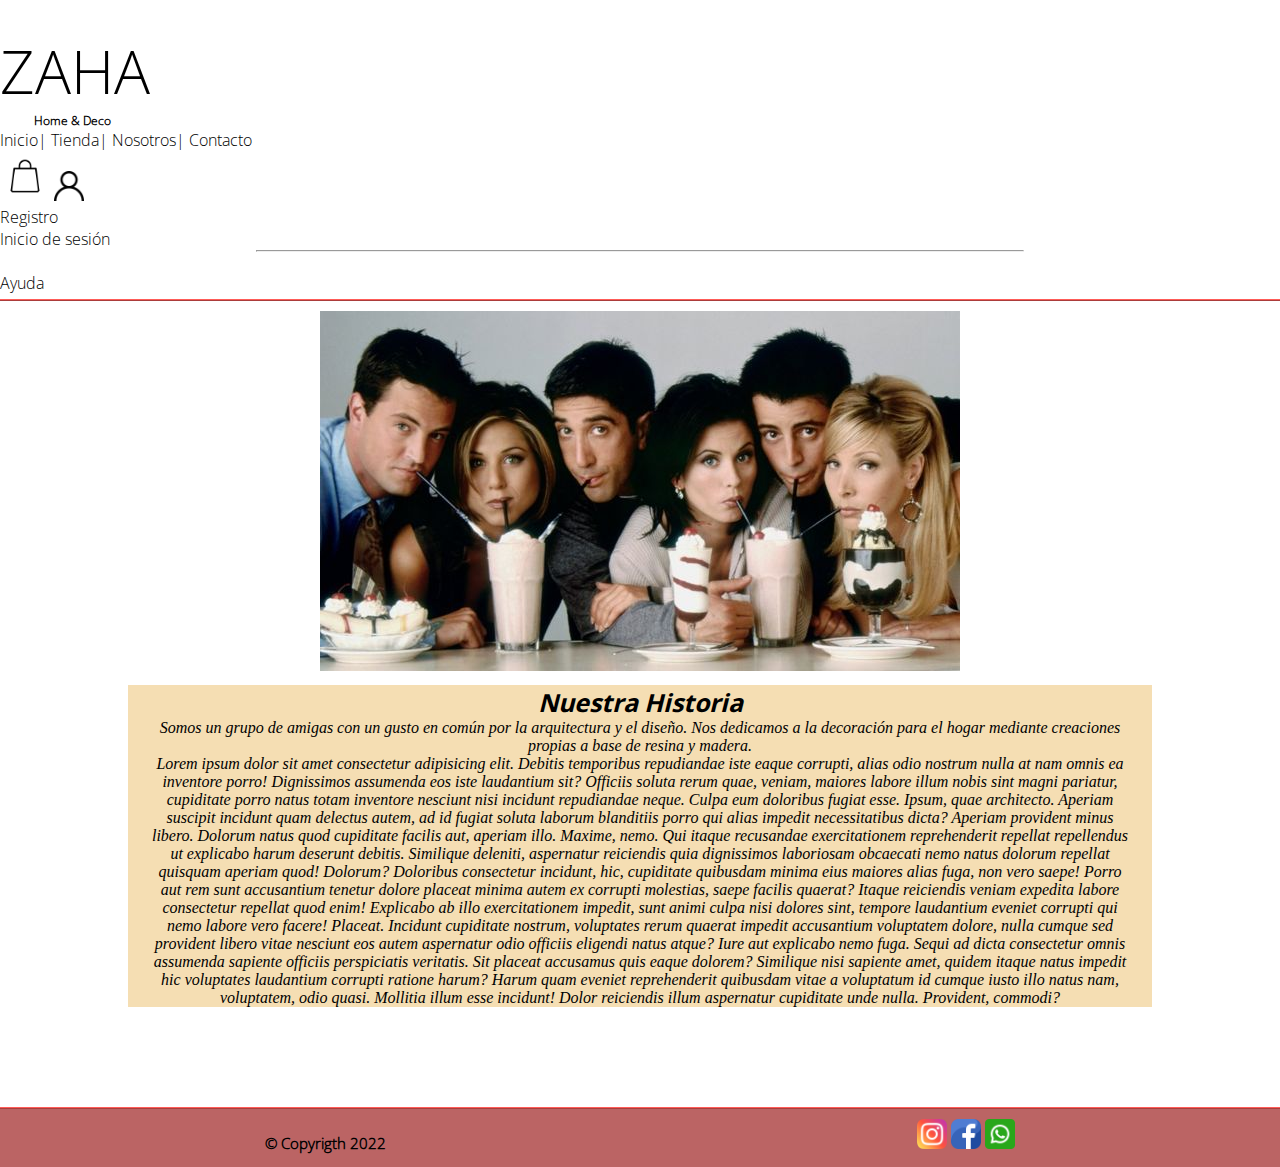
<file: nosotros.html>
<!DOCTYPE html>
<html lang="en">
<head>
    <meta charset="UTF-8">
    <meta http-equiv="X-UA-Compatible" content="IE=edge">
    <meta name="viewport" content="width=device-width, initial-scale=1.0">
    <title>ZAHA home & deco | Nosotros</title>
    <link rel="shortcut icon" href="Imagenes/favicon.ico">
    


    <!-- CSS - Bootstrap -->

    <link href="https://cdn.jsdelivr.net/npm/bootstrap@5.1.3/dist/css/bootstrap.min.css" rel="stylesheet" integrity="sha384-1BmE4kWBq78iYhFldvKuhfTAU6auU8tT94WrHftjDbrCEXSU1oBoqyl2QvZ6jIW3" crossorigin="anonymous">

    <!-- Mi hoja de estilo compilada en SASS -->

    <link rel="stylesheet" href="css/destino.css">

</head>




<body id="gridAreaNosotros">

    
    <header class="header" >

        <div class="container ">
            <div class="row">
              <div class="col d-flex align-content-center d-flex justify-content-start h3 row">
                <h1 id="titulo"><a href="index.html">ZAHA</a></h1>
                <h6 id="subTitulo">Home & Deco</h6>
                  
              </div>
              <div class="col d-flex justify-content-between d-flex align-items-center ">
                <a href="index.html">Inicio</a>|
                <a href="tienda.html">Tienda</a>|
                <a href="nosotros.html">Nosotros</a>|
                <a href="contacto.html">Contacto</a>
                
              </div>
              <div class="col d-flex justify-content-end d-flex align-items-center ">
                <a href="carrito.html"><img src="imagenes/iconos/shopping-bag.png" alt="Carrito" height="50"></a>
                <a class="nav-link dropdown-toggle" href="#" id="navbarDropdown" role="button" data-bs-toggle="dropdown" aria-expanded="false"><img src="imagenes/iconos/user (1).png" alt="Usuario" height="30"></a>
                <ul class="dropdown-menu" aria-labelledby="navbarDropdown">
                  <li><a class="dropdown-item" href="registro.html">Registro</a></li>
                  <li><a class="dropdown-item" href="#">Inicio de sesión</a></li>
                  <li><hr class="dropdown-divider"></li>
                  <li><a class="dropdown-item" href="#">Ayuda</a></li>
                </ul>
              </div>
            </div>
          </div>


    </header>  <!-- Final de encavezado-->



  
    



    <section class="contenido">


         <article>

            <img class="img-fluid" src="imagenes/friends.jpg" alt="imagen">

        <div class="historia">
            <h2 class="tituloH">Nuestra Historia</h2>
            <p>
              Somos un grupo de amigas con un gusto en común por la arquitectura y el diseño. Nos dedicamos a la decoración para el hogar mediante creaciones propias a base de resina y madera.
            </p>
            <p>Lorem ipsum dolor sit amet consectetur adipisicing elit. Debitis temporibus repudiandae iste eaque corrupti, alias odio nostrum nulla at nam omnis ea inventore porro! Dignissimos assumenda eos iste laudantium sit?
            Officiis soluta rerum quae, veniam, maiores labore illum nobis sint magni pariatur, cupiditate porro natus totam inventore nesciunt nisi incidunt repudiandae neque. Culpa eum doloribus fugiat esse. Ipsum, quae architecto.
            Aperiam suscipit incidunt quam delectus autem, ad id fugiat soluta laborum blanditiis porro qui alias impedit necessitatibus dicta? Aperiam provident minus libero. Dolorum natus quod cupiditate facilis aut, aperiam illo.
            Maxime, nemo. Qui itaque recusandae exercitationem reprehenderit repellat repellendus ut explicabo harum deserunt debitis. Similique deleniti, aspernatur reiciendis quia dignissimos laboriosam obcaecati nemo natus dolorum repellat quisquam aperiam quod! Dolorum?
            Doloribus consectetur incidunt, hic, cupiditate quibusdam minima eius maiores alias fuga, non vero saepe! Porro aut rem sunt accusantium tenetur dolore placeat minima autem ex corrupti molestias, saepe facilis quaerat?
            Itaque reiciendis veniam expedita labore consectetur repellat quod enim! Explicabo ab illo exercitationem impedit, sunt animi culpa nisi dolores sint, tempore laudantium eveniet corrupti qui nemo labore vero facere! Placeat.
            Incidunt cupiditate nostrum, voluptates rerum quaerat impedit accusantium voluptatem dolore, nulla cumque sed provident libero vitae nesciunt eos autem aspernatur odio officiis eligendi natus atque? Iure aut explicabo nemo fuga.
            Sequi ad dicta consectetur omnis assumenda sapiente officiis perspiciatis veritatis. Sit placeat accusamus quis eaque dolorem? Similique nisi sapiente amet, quidem itaque natus impedit hic voluptates laudantium corrupti ratione harum?
            Harum quam eveniet reprehenderit quibusdam vitae a voluptatum id cumque iusto illo natus nam, voluptatem, odio quasi. Mollitia illum esse incidunt! Dolor reiciendis illum aspernatur cupiditate unde nulla. Provident, commodi?</p>
        </div>
        
        </article>


    </section>







        
        <footer>

            <section id="redes">
                 <h5> &copy; Copyrigth 2022</h5>
    
                     <nav>
                    
                      <a href="https://www.instagram.com/zaha.uy/" target="_blank"><img src="imagenes/iconos/instagram.png" width="30px"></a>
                        <a href="https://es-la.facebook.com/" target="_blank"><img src="imagenes/iconos/facebook.png" width="30px"></a>
                        <a href="https://web.whatsapp.com/" target="_blank"><img src="imagenes/iconos/whatsapp.png" width="30px"></a>
              
                    </nav>
            </section>
            
        </footer>


        
     <!-- JS Bootstrap -->

     <script src="https://cdn.jsdelivr.net/npm/bootstrap@5.1.3/dist/js/bootstrap.bundle.min.js" integrity="sha384-ka7Sk0Gln4gmtz2MlQnikT1wXgYsOg+OMhuP+IlRH9sENBO0LRn5q+8nbTov4+1p" crossorigin="anonymous"></script>
    </body>
</html>
</file>
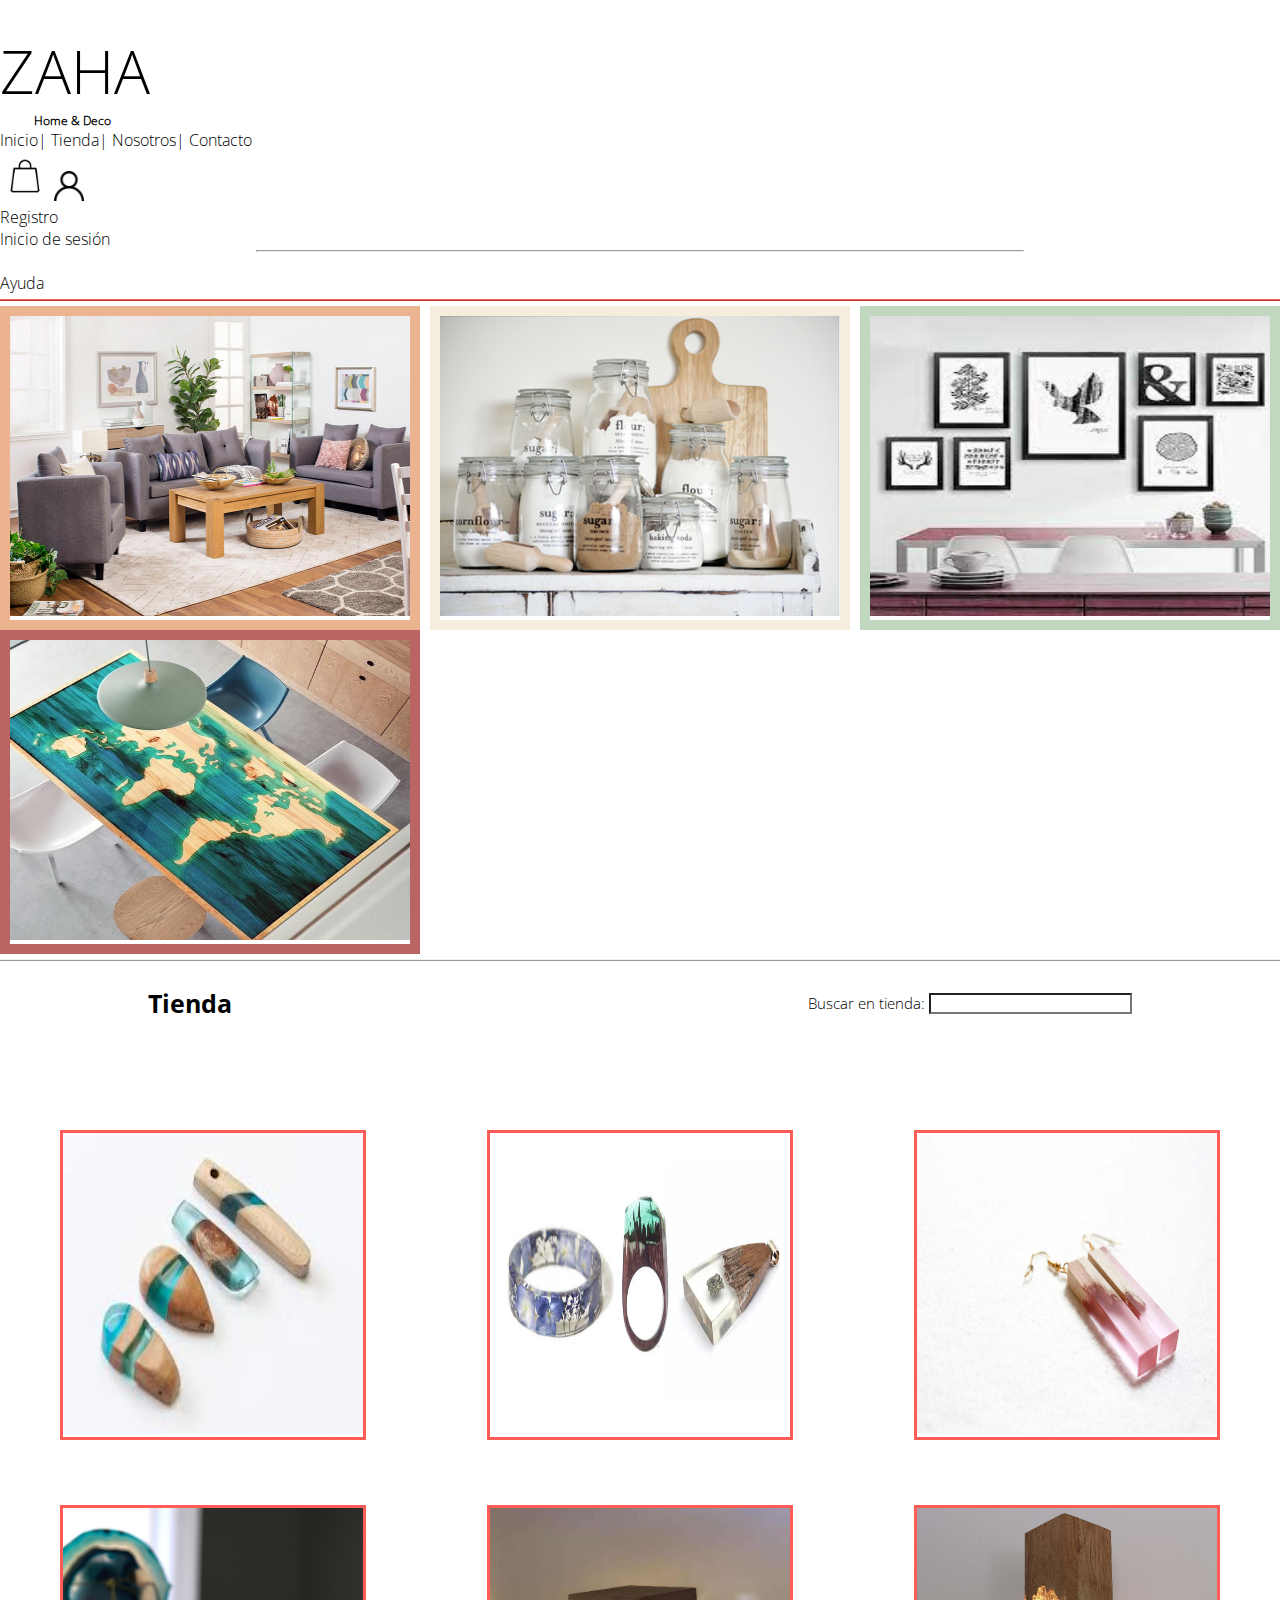
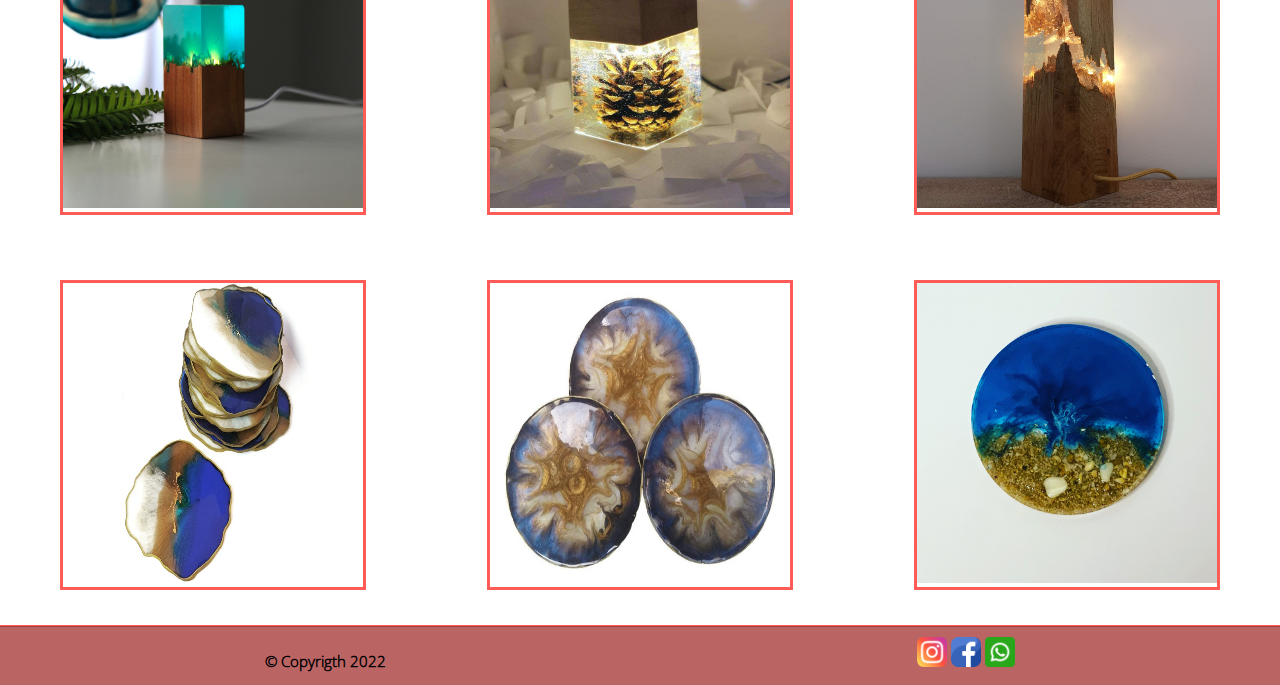
<file: tienda.html>
<!DOCTYPE html>
<html lang="en">
<head>
    <meta charset="UTF-8">
    <meta http-equiv="X-UA-Compatible" content="IE=edge">
    <meta name="viewport" content="width=device-width, initial-scale=1.0">
    <title>ZAHA home & deco | Tienda</title>
    <link rel="shortcut icon" href="Imagenes/favicon.ico">
    


    <!-- CSS - Bootstrap -->

    <link href="https://cdn.jsdelivr.net/npm/bootstrap@5.1.3/dist/css/bootstrap.min.css" rel="stylesheet" integrity="sha384-1BmE4kWBq78iYhFldvKuhfTAU6auU8tT94WrHftjDbrCEXSU1oBoqyl2QvZ6jIW3" crossorigin="anonymous">

    <!-- Mi hoja de estilo compilada en SASS -->

    <link rel="stylesheet" href="css/destino.css">

</head>




<body id="grideAreaTienda">

    
    <header class="header" >

        <div class="container ">
            <div class="row">
              <div class="col d-flex align-content-center d-flex justify-content-start h3 row">
                <h1 id="titulo"><a href="index.html">ZAHA</a></h1>
                <h6 id="subTitulo">Home & Deco</h6>
                  
              </div>
              <div class="col d-flex justify-content-between d-flex align-items-center ">
                <a href="index.html">Inicio</a>|
                <a href="tienda.html">Tienda</a>|
                <a href="nosotros.html">Nosotros</a>|
                <a href="contacto.html">Contacto</a>
                
              </div>
              <div class="col d-flex justify-content-end d-flex align-items-center ">
                <a href="carrito.html"><img src="imagenes/iconos/shopping-bag.png" alt="Carrito" height="50"></a>
                <a class="nav-link dropdown-toggle" href="#" id="navbarDropdown" role="button" data-bs-toggle="dropdown" aria-expanded="false"><img src="imagenes/iconos/user (1).png" alt="Usuario" height="30"></a>
                <ul class="dropdown-menu" aria-labelledby="navbarDropdown">
                  <li><a class="dropdown-item" href="registro.html">Registro</a></li>
                  <li><a class="dropdown-item" href="#">Inicio de sesión</a></li>
                  <li><hr class="dropdown-divider"></li>
                  <li><a class="dropdown-item" href="#">Ayuda</a></li>
                </ul>
              </div>
            </div>
          </div>


    </header>  <!-- Final de encavezado-->


    <body>


        <main>

            <section class="flexTienda">
            
            

                    <a class="bordeHogar" href="Tienda.html"><img src="imagenes/Tienda/hogar.jpg" width="400" height="300" alt="Hogar"></a>
                    <a class="bordeBasar" href="Tienda.html"><img src="imagenes/Tienda/basar.jpg" width="400" height="300" alt="Basar"></a>
                    <a class="bordeDeporte" href="Tienda.html"><img src="imagenes/Tienda/deco.jpg" width="400" height="300" alt="Deco"></a>
                    <a class="bordeCrea" href="Tienda.html"><img src="imagenes/Tienda/crea.jpg" width="400" height="300" alt="Crea"></a>
                
                
            </section>


    


            <section class="elementos">

                <h2>Tienda</h2> 
                <form action="lista.js"> 
                    <label for="buscar en tienda">Buscar en tienda:</label>
                    <input type="search" name="buscar en tienda">
                </form>
                
             </section>
                
        

        

            <article id="gridAreaTiendas">

                
                
                <div class="accesorios margen">

                    <a class="imagenCuadro" href="imagenes/Tienda/joyas.jpg"><img src="imagenes/Tienda/joyas.jpg" width="300" height="300" alt="joya" class="cuadroImagen"></a>
                    <a class="imagenCuadro" href="imagenes/Tienda/anillos.jpg"><img src="imagenes/Tienda/anillos.jpg" width="300" height="300" alt="anillos" class="cuadroImagen"></a>
                    <a class="imagenCuadro" href="imagenes/Tienda/pendientes.jpg"><img src="imagenes/Tienda/pendientes.jpg" width="300" height="300" alt="pendientes" class="cuadroImagen"></a>
                   
                </div>

                <div class="lamparas margen">
                    <a class="imagenCuadro" href="imagenes/Tienda/lampara 1.jpg"><img src="imagenes/Tienda/lampara 1.jpg" width="300" height="300" alt="lampara1" class="cuadroImagen"></a>
                    <a class="imagenCuadro" href="imagenes/Tienda/lampara 2.jpg"><img src="imagenes/Tienda/lampara 2.jpg" width="300" height="300" alt="lampara2" class="cuadroImagen"></a>
                    <a class="imagenCuadro" href="imagenes/Tienda/lampara 3.jpg"><img src="imagenes/Tienda/lampara 3.jpg" width="300" height="300" alt="lampara3" class="cuadroImagen"></a>
                   
                </div>
                <div class="posavaso margen">
                    <a class="imagenCuadro" href="imagenes/Tienda/posavaso 1.jpg"><img src="imagenes/Tienda/posavaso 1.jpg" width="300" height="300" alt="posavaso1" class="cuadroImagen"></a>
                    <a class="imagenCuadro" href="imagenes/Tienda/posavaso 2.jpg"><img src="imagenes/Tienda/posavaso 2.jpg" width="300" height="300" alt="posavaso2" class="cuadroImagen"></a>
                    <a class="imagenCuadro" href="Imagenes/Tienda/posavaso 3.jpg"><img src="imagenes/Tienda/posavaso 3.jpg" width="300" height="300" alt="posavaso3" class="cuadroImagen"></a>
                </div>
                 



            </article>

          

            
         

            
        </main> 
        
        <footer>

            <section id="redes">
                 <h5> &copy; Copyrigth 2022</h5>
    
                     <nav>
                    
                        <a href="https://www.instagram.com/zaha.uy/" target="_blank"><img src="imagenes/iconos/instagram.png" width="30px"></a>
                        <a href="https://es-la.facebook.com/" target="_blank"><img src="imagenes/iconos/facebook.png" width="30px"></a>
                        <a href="https://web.whatsapp.com/" target="_blank"><img src="imagenes/iconos/whatsapp.png" width="30px"></a>
              
                    </nav>
            </section>
            
        </footer>


        
     <!-- JS Bootstrap -->

     <script src="https://cdn.jsdelivr.net/npm/bootstrap@5.1.3/dist/js/bootstrap.bundle.min.js" integrity="sha384-ka7Sk0Gln4gmtz2MlQnikT1wXgYsOg+OMhuP+IlRH9sENBO0LRn5q+8nbTov4+1p" crossorigin="anonymous"></script>
    </body>
</html>
</file>
<file: css/destino.css>
.menuFlex {
  display: flex;
  height: 100%;
  flex-direction: row;
  flex-wrap: nowrap;
  justify-content: center;
  align-items: flex-end;
}

.perfilFlex {
  display: flex;
  height: 100%;
  flex-direction: row;
  flex-wrap: nowrap;
  justify-content: flex-end;
  align-items: flex-end;
}

.menuBoxModeling li {
  padding: 0% 7%;
  font-weight: bold;
}

.perfilBoxModeling li {
  padding: 0% 20px 0% 0%;
  font-weight: bold;
}

.flexTienda {
  display: flex;
  flex-direction: row;
  flex-wrap: wrap;
  justify-content: space-between;
  margin: 5px 0px;
  padding-bottom: 5px;
  border-bottom: ridge 2px;
}

.bordeHogar {
  border: 10px solid #ECB390;
}

.bordeBasar {
  border: 10px solid #F5EEDC;
}

.bordeDeporte {
  border: 10px solid #C0D8C0;
}

.bordeCrea {
  border: 10px solid #BB6464;
}

.imagenCuadro {
  margin: 30px;
  border: solid 3px #ff5c58;
}

.tituloH {
  font-style: italic;
}

/* Ids */
#redes {
  display: flex;
  height: 100%;
  flex-wrap: nowrap;
  justify-content: space-around;
  align-items: center;
}

#titulo {
  font-family: "zaha";
  font-size: 60px;
  font-weight: normal;
  padding: 30px 0px 0px 0px;
}

#subTitulo {
  font-family: "zaha";
  font-size: 12px;
  padding-left: 34px;
}

@font-face {
  font-family: zaha;
  src: url(../fuentes/static/OpenSans/OpenSans-Light.ttf);
}
@font-face {
  font-family: cuerpo;
  src: url(../fuentes/static/OpenSans/OpenSans-Bold.ttf);
}
@font-face {
  font-family: textoDescritpivo;
  src: url(../fuentes/static/OpenSans/OpenSans-Italic.ttf);
}
@media (max-width: 479px) {
  /* cel */
  #gridArea {
    display: grid;
    grid-template-areas: "header " "novedades " "elementos " "productos " "productos2" "footer ";
    grid-template-columns: 100%;
    grid-template-rows: auto;
  }

  header {
    font-family: "zaha";
    width: 100%;
    background-color: white;
    border-bottom: ridge 2px #ff5c58;
    position: sticky;
    padding-bottom: 5px;
    top: 0px;
    font-size: 12;
  }

  nav {
    height: 100%;
  }

  #subTitulo {
    display: none;
  }

  #titulo {
    font-family: "zaha";
    font-size: 40px;
    font-weight: normal;
    padding: 5px 0px 20px 48px;
  }

  .perfilFlex {
    display: flex;
    height: 100%;
    flex-direction: row;
    flex-wrap: nowrap;
    align-items: center;
    padding-right: 28px;
  }

  .elementos {
    display: flex;
    flex-direction: column;
    justify-content: space-around;
    align-items: center;
    height: 100%;
    width: 100%;
  }

  section h2 {
    padding-bottom: 20px;
  }
}
/* tablet */
@media (min-width: 480px) and (max-width: 1023px) {
  #gridArea {
    display: grid;
    grid-template-areas: "header header " "novedades novedades " "elementos elementos " "productos productos " "productos2 productos2 " "footer footer ";
    grid-template-columns: 50% 50%;
    grid-template-rows: auto;
  }

  #subTitulo {
    display: none;
  }
}
@media (min-width: 1024px) {
  /* pc */
  /* se mantiene  */
}
#gridArea {
  display: grid;
  grid-template-areas: "header header " "novedades novedades " "elementos elementos " "productos productos2 " "footer footer ";
  grid-template-columns: 50% 50%;
  grid-template-rows: auto;
}

.header {
  grid-area: header;
}

.novedades {
  grid-area: novedades;
  background-color: wheat;
  padding-bottom: 20px;
  padding-top: 30PX;
  display: flex;
  flex-wrap: nowrap;
  justify-content: center;
  margin-top: 5px;
}

.elementos {
  grid-area: elementos;
  display: flex;
  flex-direction: row;
  justify-content: space-between;
  align-items: center;
  padding: 20px 20px 80px 20px;
  margin: 0% 10%;
}

.productos {
  grid-area: productos;
  display: flex;
  flex-direction: row;
  flex-wrap: wrap;
  justify-content: space-around;
}

.productos2 {
  grid-area: productos2;
  display: flex;
  flex-direction: row;
  flex-wrap: wrap;
  justify-content: space-around;
}

/* Grid nosotros */
#gridAreaNosotros {
  display: grid;
  grid-template-areas: "header" "contenido" "footer";
  grid-template-columns: 100%;
  grid-template-rows: auto 5fr auto;
}

.contenido {
  grid-area: contenido;
  justify-content: center;
  text-align: center;
  margin-top: 10px;
}

.historia {
  background-color: wheat;
  height: 100%;
  margin: 10px 0px 100px 0px;
  width: 80%;
  display: inline-block;
}

/*  grids en tienda */
#gridAreaTienda {
  display: grid;
  grid-template-areas: "header" "accesorios" "lamparas" "posavaso";
  grid-template-columns: 100%;
  grid-template-rows: 1fr;
  column-gap: 5%;
}

.accesorios {
  grid-area: accesorios;
  display: flex;
  justify-content: space-around;
  flex-wrap: wrap;
}

.lamparas {
  grid-area: lamparas;
  display: flex;
  justify-content: space-around;
  flex-wrap: wrap;
}

.posavaso {
  grid-area: posavaso;
  display: flex;
  justify-content: space-around;
  flex-wrap: wrap;
}

.margen {
  margin-bottom: 5px;
}

/* grids contacto  */
.contactoFondo {
  background-color: wheat;
}

#gridAreaContacto {
  display: grid;
  grid-template-areas: "header" "form" "ubi" "tiendas" "footer";
  grid-template-columns: 100%;
  grid-template-rows: 1fr;
}

.form {
  grid-area: form;
  display: flex;
  justify-content: center;
  margin: 20px 0% 50px 0%;
}

.ubi {
  grid-area: ubicacion;
  text-align: center;
  margin: 50px 0% 50px 0%;
}

.tiendas {
  grid-area: tiendas;
  display: flex;
  justify-content: center;
  margin-bottom: 100px;
}

/* grids carro */
.bordeCarrito {
  border: #BB6464 1px solid;
  margin: 2%;
  display: inline-block;
}

.CarritoFlex {
  display: flex;
  justify-content: space-around;
  flex-wrap: wrap;
}

#gridAreaCarro {
  grid-template-areas: "header" "compras" "footer";
  grid-template-columns: 100%;
  grid-template-rows: auto auto auto;
}

.compras {
  grid-area: compras;
}

* {
  margin: 0%;
  padding: 0%;
  box-sizing: border-box;
  outline: 0;
  font-size: 100%;
  vertical-align: baseline;
  background: transparent;
}

header {
  font-family: "zaha";
  width: 100%;
  background-color: white;
  border-bottom: ridge 2px #ff5c58;
  position: sticky;
  padding-bottom: 5px;
  top: 0px;
  z-index: 1;
}
header a:hover {
  color: salmon;
}

nav {
  height: 100%;
}

main {
  font-family: "zaha";
  font-size: 15px;
}

a {
  color: black;
  text-decoration: none;
}

footer {
  font-family: "zaha";
  font-size: 15px;
  background-color: #BB6464;
  border-top: ridge 2px #ff5c58;
  height: 60px;
  padding-top: 10px;
}

h2 {
  font-family: "cuerpo";
  font-size: 25px;
}

p {
  font-style: italic;
  /* Todos los parrafos son descriptivos */
}

footer {
  grid-area: footer;
}

hr {
  margin: 0% 20%;
  justify-items: center;
}

section p {
  margin: 0% 20px;
}

h4 {
  text-align: center;
  margin-top: 50px;
}

.headerAnime {
  animation-name: encabezado;
  animation-iteration-count: 1;
  animation-duration: 4s;
}

@keyframes encabezado {
  from {
    transform: translatey(-200px);
    opacity: 0;
  }
  to {
    transform: translate(0px);
    opacity: 1;
  }
}

/*# sourceMappingURL=destino.css.map */
</file>
